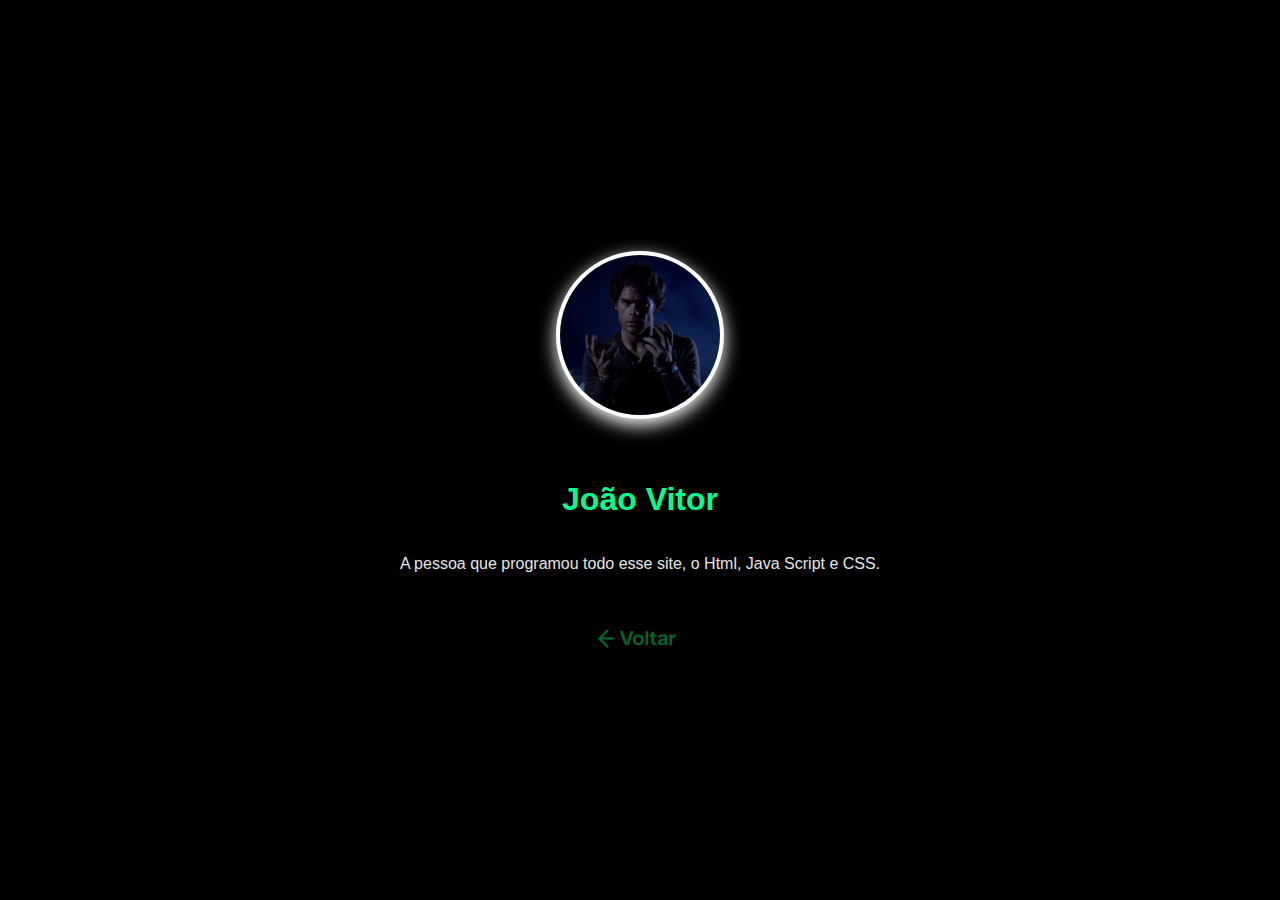
<file: perfil1.html>
<!DOCTYPE html>
<html lang="pt-br">
<head>
    <meta charset="UTF-8">
    <meta name="viewport" content="width=device-width, initial-scale=1.0">
    <title>Perfil</title>
    
    <style>
    body {
    font-family: Arial, sans-serif;
    background: black;
    margin: 0;
    padding: 0;
    display: flex;             
    justify-content: center;   
    align-items: center;       
    height: 100vh;  
    flex-direction: column;
    text-align: center;           
  }

    .avatar-wrapper {
     width: 160px;              
    height: 160px;
    margin: 40px auto;         
    border-radius: 50%;        
    overflow: hidden;          
    display: block;
    box-shadow: 0 6px 18px white;
    border: 4px solid #fff;    
    background: #eee;          
  }

  .avatar-wrapper img {
    width: 100%;
    height: 100%;
    object-fit: cover;
    object-position: center;   
    display: block;
  }
body > h1{
    color: #00ff88;
}
body > p{
    color: #e5e5e5;
}
  @media (max-width: 420px) {
    .avatar-wrapper { width: 120px; height: 120px; }
  } 
</style>
</head>
<body>

    <div class="avatar-wrapper" aria-hidden="false" role="img" aria-label="Foto do perfil do aluno">
    <img src="img/dexter.jpeg">
</div>
<h1>João Vitor</h1>
<p>A pessoa que programou todo esse site, o Html, Java Script e CSS.</p>

<a href="./index.html">
<img src="img/voltar.png" alt="Seta para voltar" style="width:150px; vertical-align:middle; margin-right:6px;">
</a>
</body>
</html>
</file>
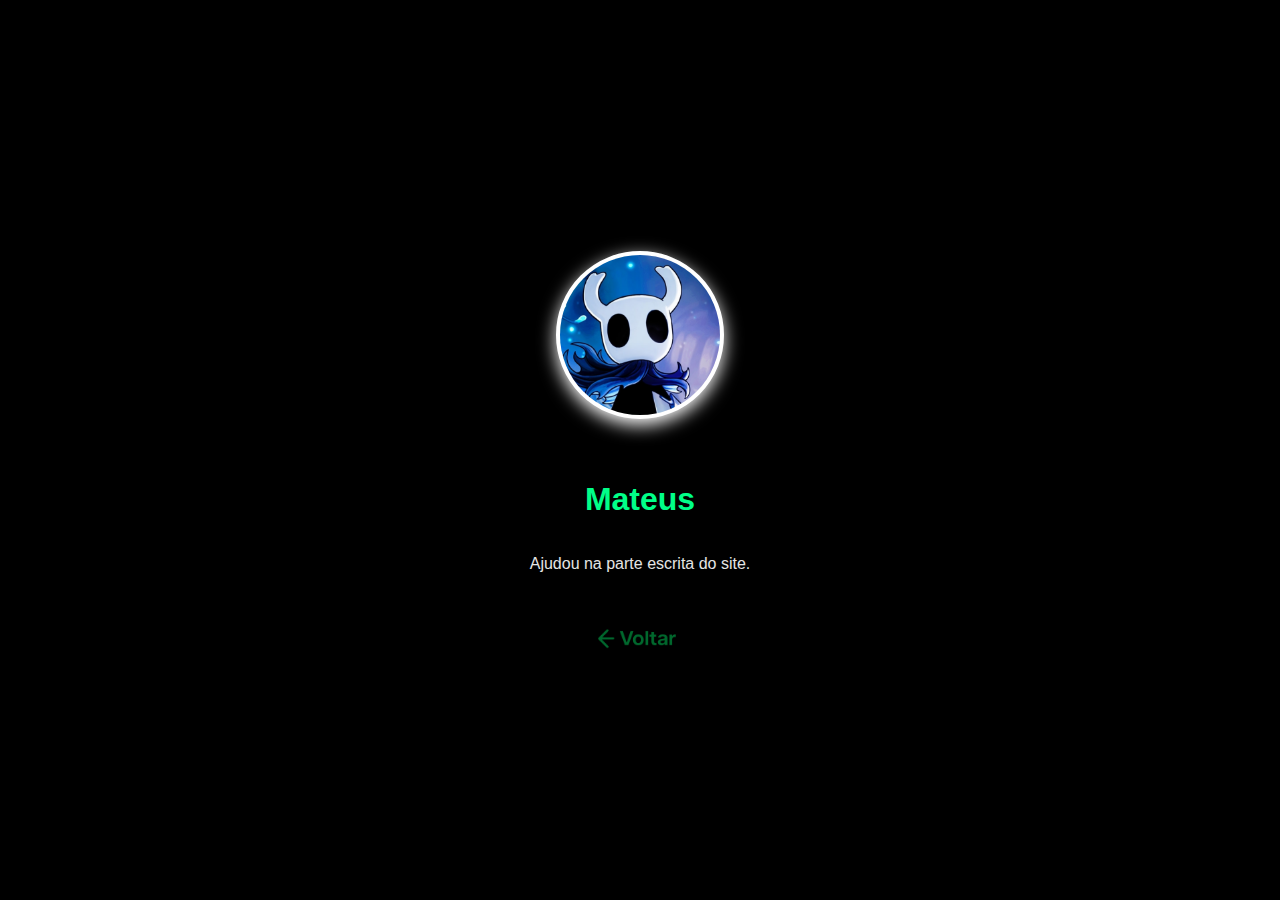
<file: perfil2.html>
<!DOCTYPE html>
<html lang="pt-br">
<head>
    <meta charset="UTF-8">
    <meta name="viewport" content="width=device-width, initial-scale=1.0">
    <title>Perfil</title>
    
    <style>
    body {
    font-family: Arial, sans-serif;
    background: black;
    margin: 0;
    padding: 0;
    display: flex;             
    justify-content: center;   
    align-items: center;       
    height: 100vh;  
    flex-direction: column;
    text-align: center;           
  }

    .avatar-wrapper {
     width: 160px;              
    height: 160px;
    margin: 40px auto;         
    border-radius: 50%;        
    overflow: hidden;          
    display: block;
    box-shadow: 0 6px 18px white;
    border: 4px solid #fff;    
    background: #eee;          
  }

  .avatar-wrapper img {
    width: 100%;
    height: 100%;
    object-fit: cover;
    object-position: center;   
    display: block;
  }
body > h1{
    color: #00ff88;
}
body > p{
    color: #e5e5e5;
}
  @media (max-width: 420px) {
    .avatar-wrapper { width: 120px; height: 120px; }
  } 
</style>
</head>
<body>

    <div class="avatar-wrapper" aria-hidden="false" role="img" aria-label="Foto do perfil do aluno">
    <img src="img/hollow.png">
</div>
<h1>Mateus</h1>
<p>Ajudou na parte escrita do site.</p>

<a href="./index.html">
<img src="img/voltar.png" alt="Seta para voltar" style="width:150px; vertical-align:middle; margin-right:6px;">
</a>
</body>
</html>
</file>
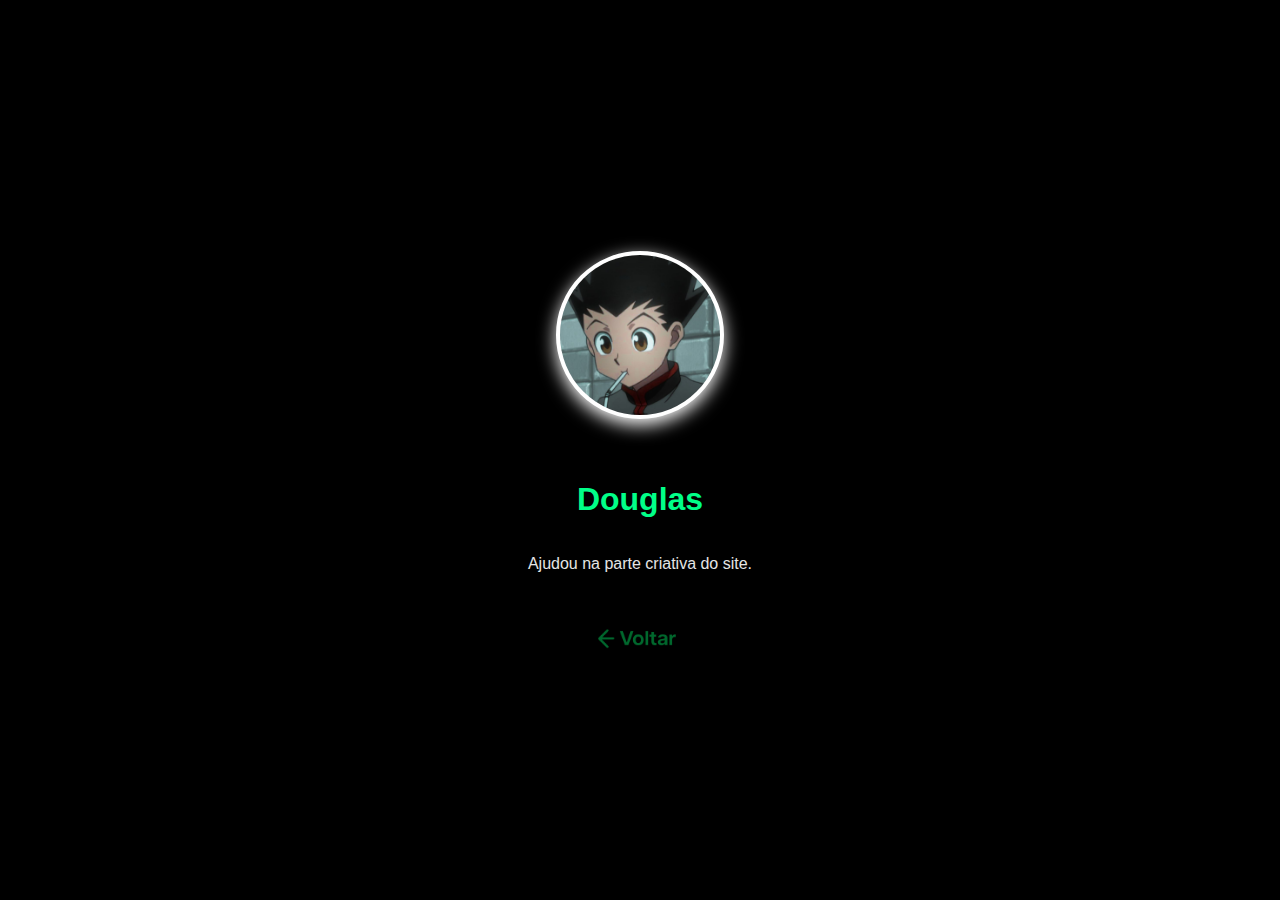
<file: perfil3.html>
<!DOCTYPE html>
<html lang="pt-br">
<head>
    <meta charset="UTF-8">
    <meta name="viewport" content="width=device-width, initial-scale=1.0">
    <title>Perfil</title>
    
    <style>
    body {
    font-family: Arial, sans-serif;
    background: black;
    margin: 0;
    padding: 0;
    display: flex;             
    justify-content: center;   
    align-items: center;       
    height: 100vh;  
    flex-direction: column;
    text-align: center;           
  }

    .avatar-wrapper {
     width: 160px;              
    height: 160px;
    margin: 40px auto;         
    border-radius: 50%;        
    overflow: hidden;          
    display: block;
    box-shadow: 0 6px 18px white;
    border: 4px solid #fff;    
    background: #eee;          
  }

  .avatar-wrapper img {
    width: 100%;
    height: 100%;
    object-fit: cover;
    object-position: center;   
    display: block;
  }
body > h1{
    color: #00ff88;
}
body > p{
    color: #e5e5e5;
}
  @media (max-width: 420px) {
    .avatar-wrapper { width: 120px; height: 120px; }
  } 
</style>
</head>
<body>

    <div class="avatar-wrapper" aria-hidden="false" role="img" aria-label="Foto do perfil do aluno">
    <img src="img/gon.jpeg">
</div>
<h1>Douglas</h1>
<p>Ajudou na parte criativa do site.</p>

<a href="./index.html">
<img src="img/voltar.png" alt="Seta para voltar" style="width:150px; vertical-align:middle; margin-right:6px;">
</a>
</body>
</html>
</file>
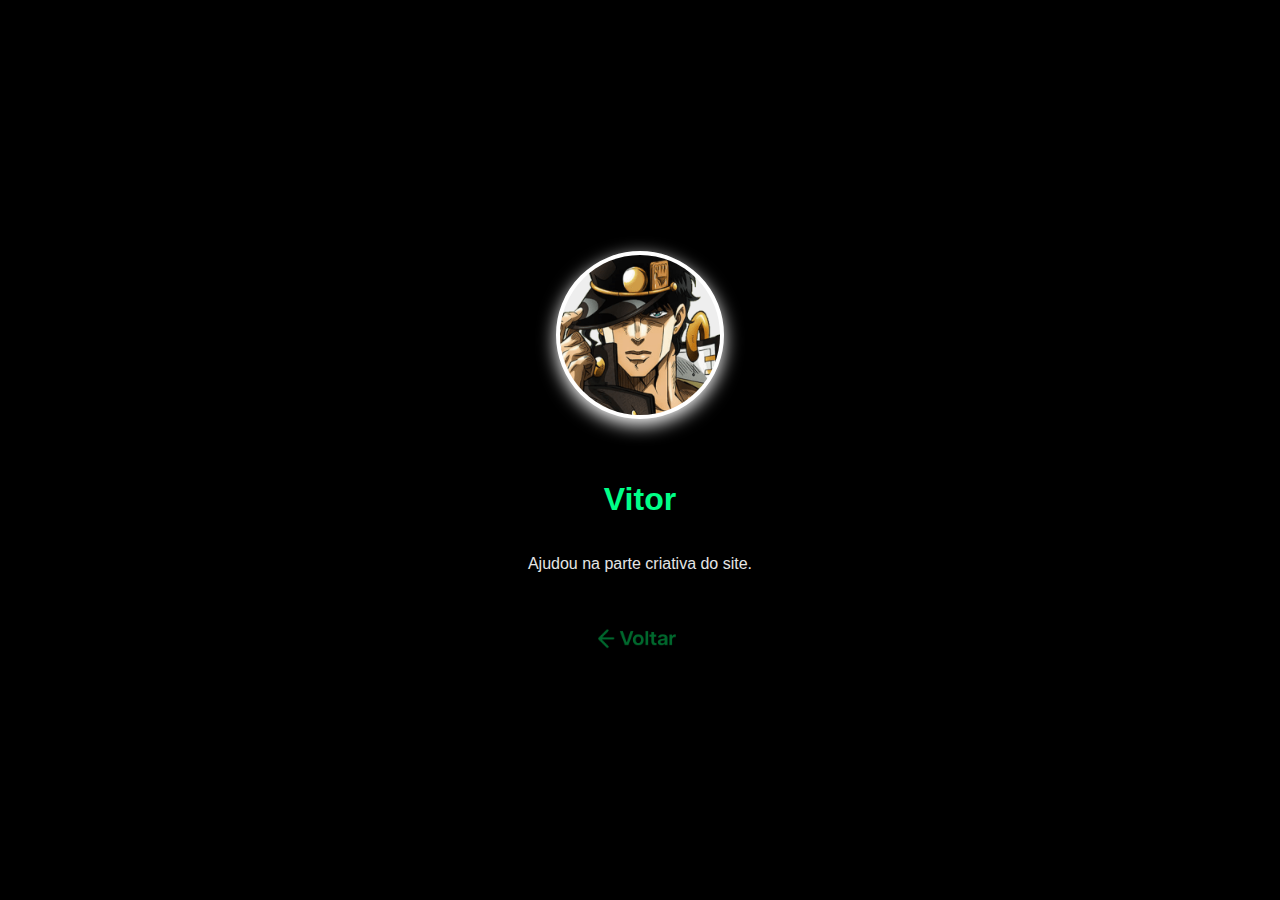
<file: perfil4.html>
<!DOCTYPE html>
<html lang="pt-br">
<head>
    <meta charset="UTF-8">
    <meta name="viewport" content="width=device-width, initial-scale=1.0">
    <title>Perfil</title>
    
    <style>
    body {
    font-family: Arial, sans-serif;
    background: black;
    margin: 0;
    padding: 0;
    display: flex;             
    justify-content: center;   
    align-items: center;       
    height: 100vh;  
    flex-direction: column;
    text-align: center;           
  }

    .avatar-wrapper {
     width: 160px;              
    height: 160px;
    margin: 40px auto;         
    border-radius: 50%;        
    overflow: hidden;          
    display: block;
    box-shadow: 0 6px 18px white;
    border: 4px solid #fff;    
    background: #eee;          
  }

  .avatar-wrapper img {
    width: 100%;
    height: 100%;
    object-fit: cover;
    object-position: center;   
    display: block;
  }
body > h1{
    color: #00ff88;
}
body > p{
    color: #e5e5e5;
}
  @media (max-width: 420px) {
    .avatar-wrapper { width: 120px; height: 120px; }
  } 
</style>
</head>
<body>

    <div class="avatar-wrapper" aria-hidden="false" role="img" aria-label="Foto do perfil do aluno">
    <img src="img/jojo.png">
</div>
<h1>Vitor</h1>
<p>Ajudou na parte criativa do site.</p>

<a href="./index.html">
<img src="img/voltar.png" alt="Seta para voltar" style="width:150px; vertical-align:middle; margin-right:6px;">
</a>
</body>
</html>
</file>
